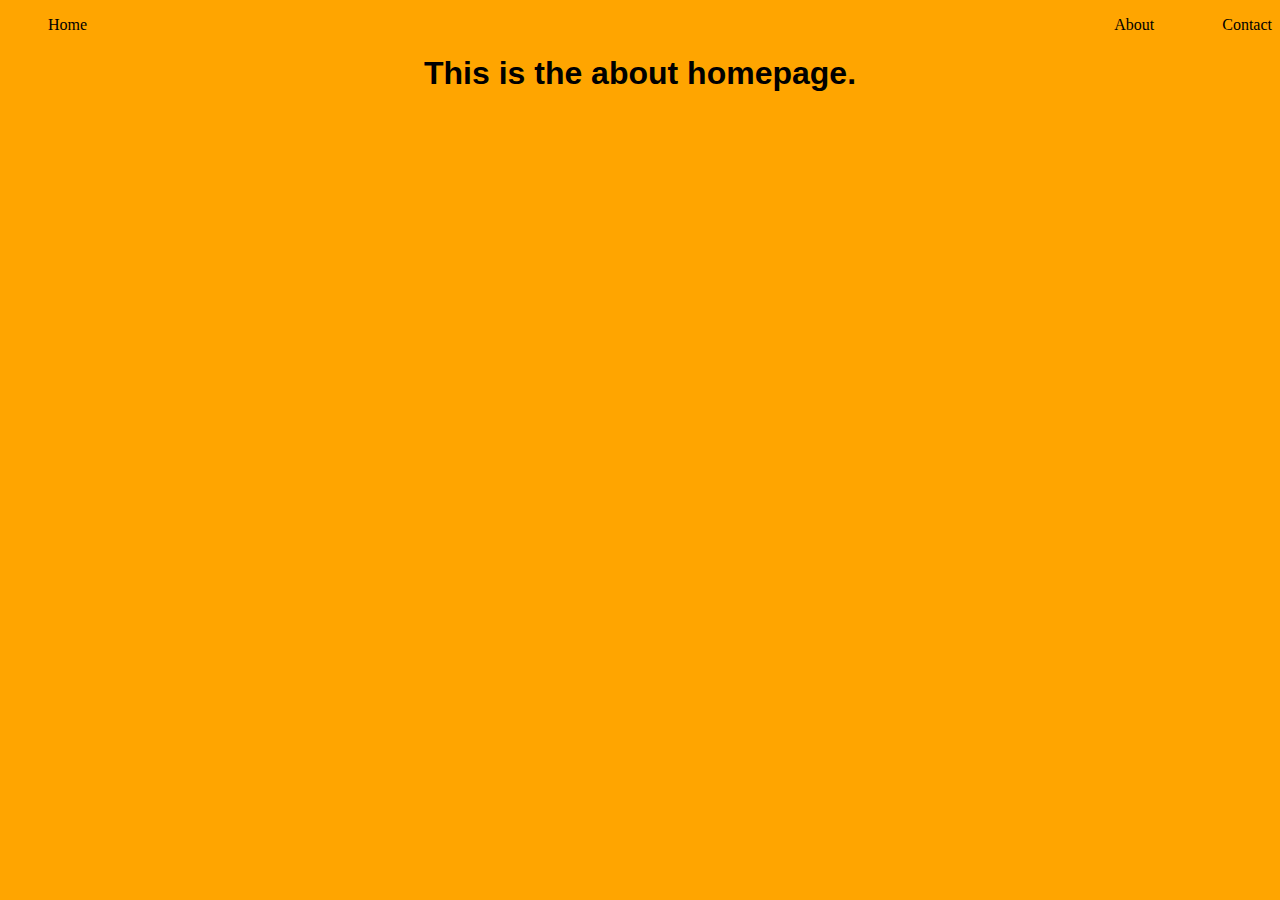
<file: style/about.html>
<!DOCTYPE html>
<html lang="en">
<head>
    <meta charset="UTF-8">
    <meta http-equiv="X-UA-Compatible" content="IE=edge">
    <meta name="viewport" content="width=device-width, initial-scale=1.0">
    <title>My Hero Website</title>
    <link rel="stylesheet" href="style.css">
</head>
<body>
    <nav>
        <ul>
            <li><a href="index.html">Home</a></li>
            <div class="go-right">            
                <li><a class="about" href="about.html">About</a></li>
                <li><a class= "contact"href="contact.html">Contact</a></li>
            </div>
        </ul>
    </nav>
    <main>
        <section>
            <h1>
                This is the about homepage.
            </h1>
        </section>
    </main>
</body>
</html>
</file>
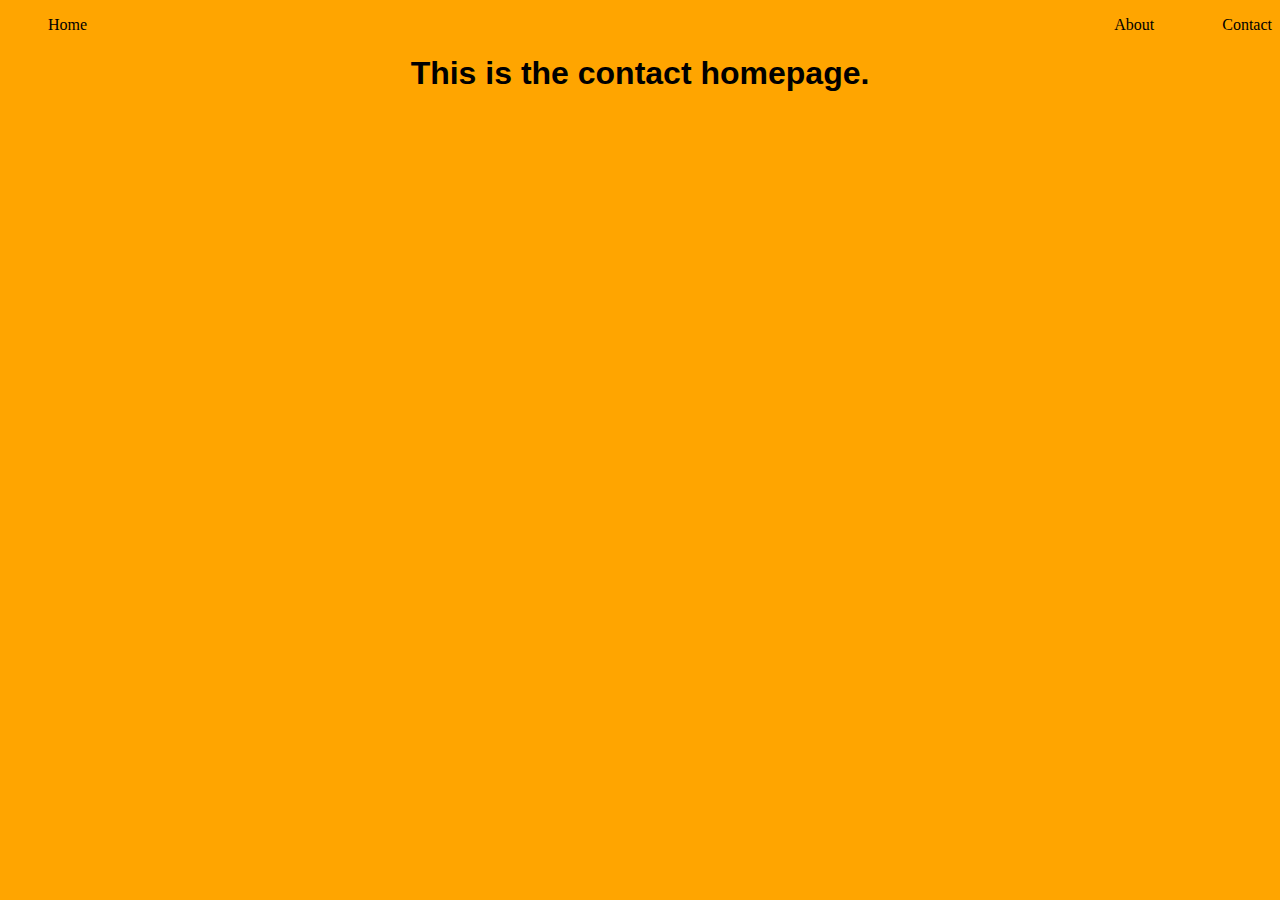
<file: style/contact.html>
<!DOCTYPE html>
<html lang="en">
<head>
    <meta charset="UTF-8">
    <meta http-equiv="X-UA-Compatible" content="IE=edge">
    <meta name="viewport" content="width=device-width, initial-scale=1.0">
    <title>My Hero Website</title>
    <link rel="stylesheet" href="style.css">
</head>
<body>
    <nav>
        <ul>
            <li><a href="index.html">Home</a></li>
            <div class="go-right">            
                <li><a class="about" href="about.html">About</a></li>
                <li><a class= "contact"href="contact.html">Contact</a></li>
            </div>
        </ul>
    </nav>
    <main>
        <section>
            <h1>
                This is the contact homepage.
            </h1>
        </section>
    </main>
</body>
</html>
</file>
<file: style/style.css>
@import url('http://fonts.cdnfonts.com/css/pokemon-solid');

body{
    background-color: orange;
color: black;
}


li{
    display: inline-block;
    list-style: none;

}

a{
color: black;
text-decoration: none;}

.go-right{
    float: right;
}

.contact{
    margin-left: 5vw;
}

h1{
    text-align: center;
    font-size: small;
    font-family: 'Pokemon Solid', sans-serif;
    font-size: 2rem;
}

.pokemon{
    display: flex;
    justify-content: space-evenly;
}

@media screen and (max-width: 600px){

body{
    background-color: pink;
}
.pokemon{
    flex-direction: column;
}
.pokemon{
    text-align: center;
}
}
</file>
